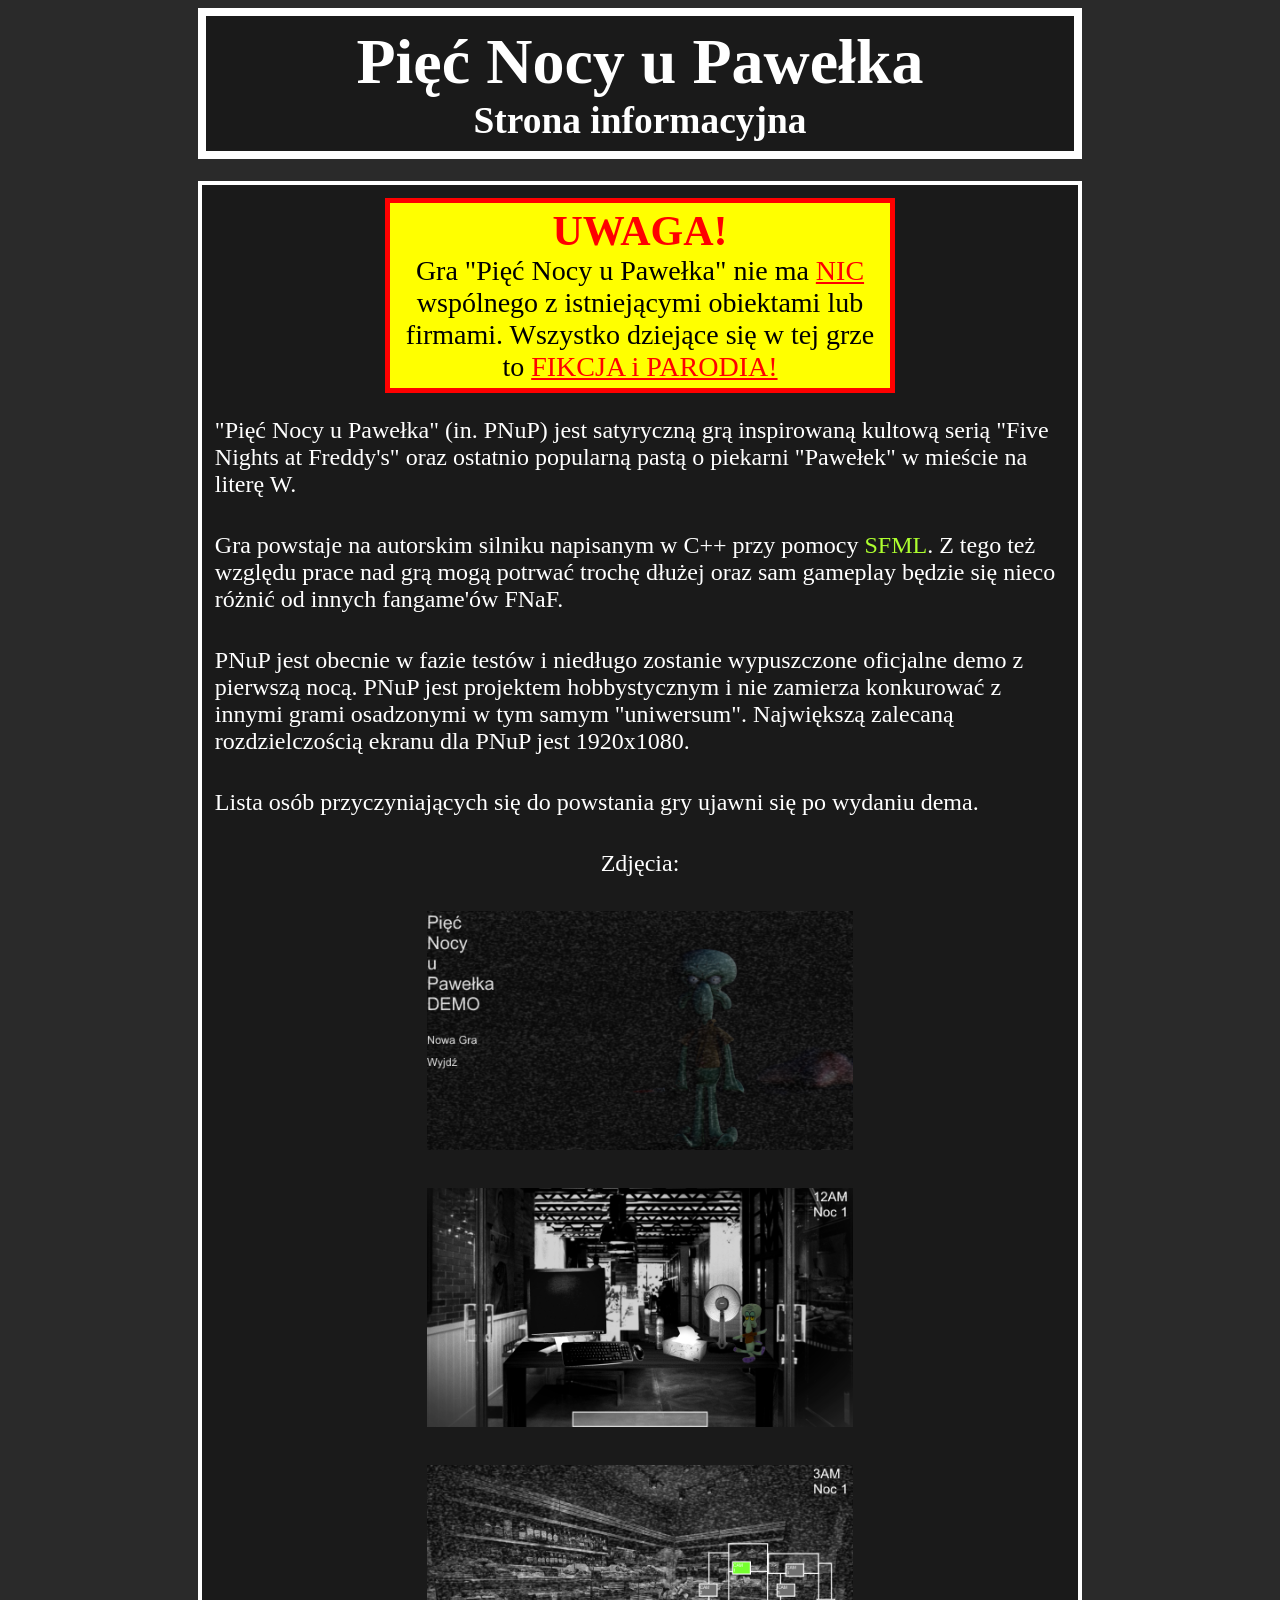
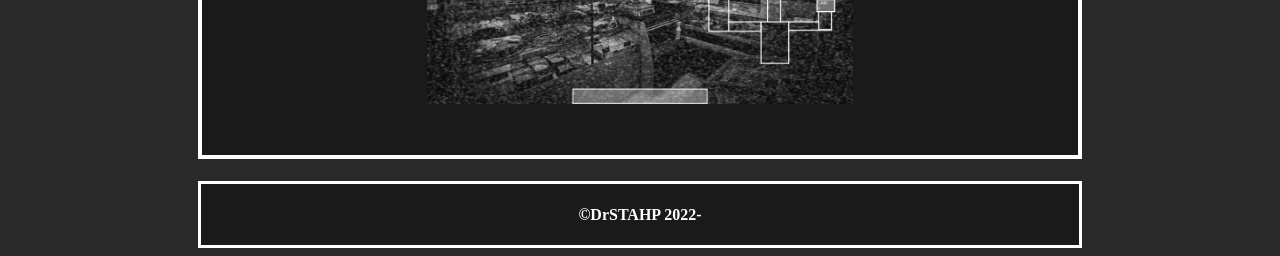
<file: index.html>
<!DOCTYPE html>
<html lang="en">
<head>
    <meta charset="UTF-8">
    <meta http-equiv="X-UA-Compatible" content="IE=edge">
    <link rel="stylesheet" href="main.css">
    <meta name="viewport" content="width=device-width, initial-scale=1.0">
    <title>Pięć Nocy u Pawełka</title>
</head>
<body>
    <div id="main">
        <header>
            <h1 class="tytul">Pięć Nocy u Pawełka</h1>
            <h3 class="podtytul">Strona informacyjna</h3>
        </header>
        <main>
            <div class="disclaimer">
                <h4 class="achtung">UWAGA!</h4>
                Gra "Pięć Nocy u Pawełka" nie ma <span class="important">NIC</span> wspólnego
                z istniejącymi obiektami lub firmami. Wszystko dziejące się
                w tej grze to <span class="important">FIKCJA i PARODIA!</span> 
            </div>
            <p>"Pięć Nocy u Pawełka" (in. PNuP) jest satyryczną grą inspirowaną kultową serią "Five Nights at Freddy's" oraz ostatnio popularną pastą o piekarni "Pawełek" w mieście na literę W.
            </p>

            <p>Gra powstaje na autorskim silniku napisanym w C++ przy pomocy <a class ="srodlin_link" href="https://www.sfml-dev.org/">SFML</a>. Z tego też względu prace nad grą mogą potrwać trochę dłużej oraz sam gameplay będzie się nieco
                różnić od innych fangame'ów FNaF.
            </p>

            <p>
                PNuP jest obecnie w fazie testów i niedługo zostanie wypuszczone oficjalne demo z pierwszą nocą. PNuP jest projektem hobbystycznym i nie zamierza konkurować z innymi
                grami osadzonymi w tym samym "uniwersum". Największą zalecaną rozdzielczością ekranu dla PNuP jest 1920x1080.
            </p>

            <p>
                Lista osób przyczyniających się do powstania gry ujawni się po wydaniu dema.
            </p>

            <p style="text-align:center;">Zdjęcia:</p>
            <a class = "photo_link" href="res/PREV_1.png"><img src="res/PREV_1.png" class="photo_prev"></a>
            <a class = "photo_link" href="res/PREV_2.png"><img src="res/PREV_2.png" class="photo_prev"></a>
            <a class = "photo_link" href="res/PREV_3.png"><img src="res/PREV_3.png" class="photo_prev"></a>
        </main>

        <footer>
            <h4>&copyDrSTAHP 2022-</h4>
        </footer>
    </div>
</body>
</html>
</file>
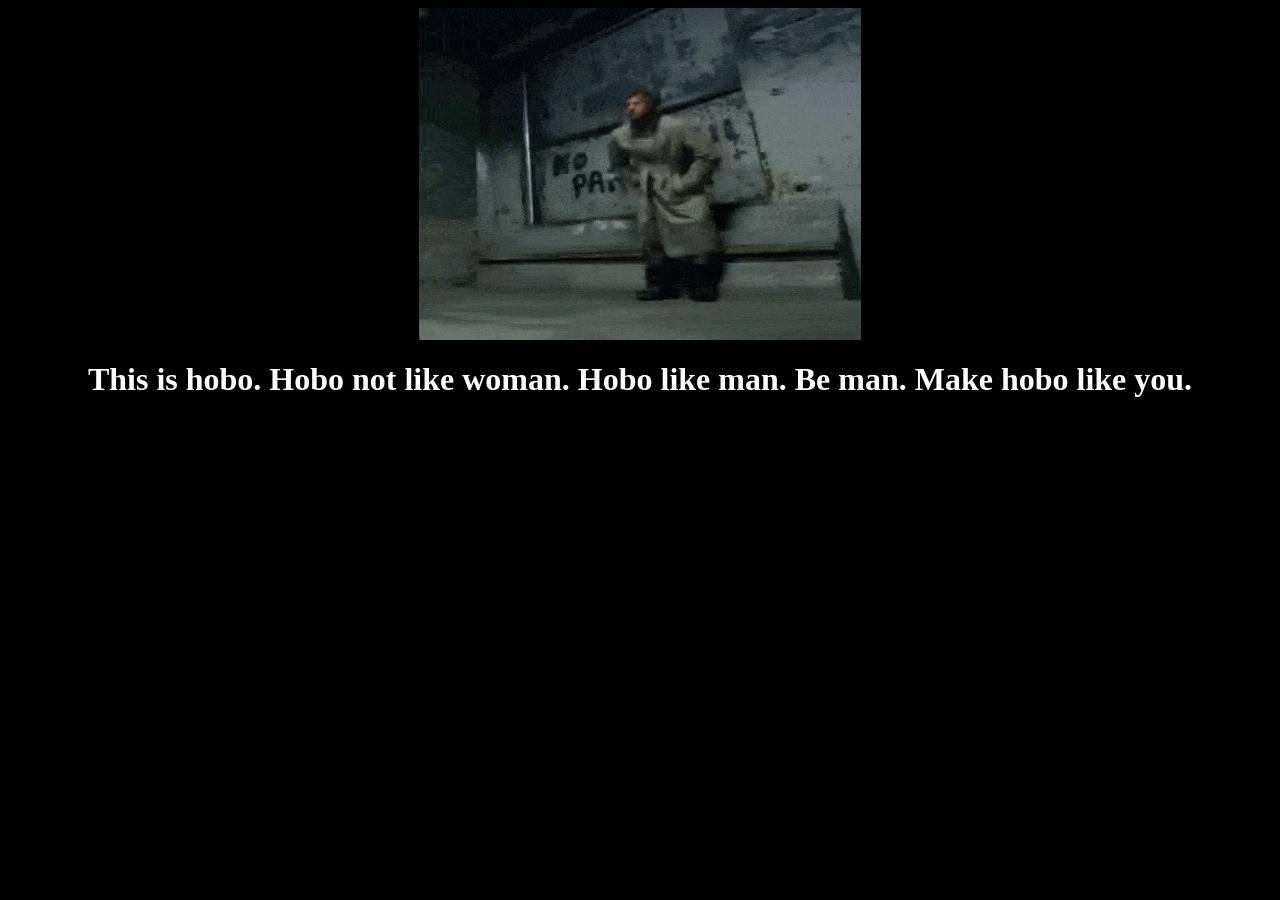
<file: docs/index.html>
<!DOCTYPE html>
<html lang="en">
<head>
    <meta charset="UTF-8">
    <meta name="viewport" content="width=device-width, initial-scale=1.0">
    <title>ROMPOMPOM</title>
</head> 
<body style="display: flex; flex-direction: column; background-color: black; align-items: center;">
    <img src="hobo.gif" style="width: 35%;" >
    <h1 style="color: white; font-family: 'Comic Sans MS';">This is hobo. Hobo not like woman. Hobo like man. Be man. Make hobo like you.</h1>
</body>
</html>
</file>
<file: main.css>
body{
    background-color: #2a2a2a;
    color: white;
    font-family: 'Trebuchet MS';
}

#main{
    width: 70%;
    margin: auto;
}

header{
    text-align: center;
    font-size: 200%;

    box-sizing: border-box;
    border: 0.25em solid white;
    padding: 1%;
    background-color: #1a1a1a;
}
.tytul{
    margin-top: 0px;
    margin-bottom: 0px;
}
.podtytul{
    margin-top: 0px;
    margin-bottom: 0px;
}

.disclaimer{
    background-color: yellow;
    box-sizing: border-box;
    border: 0.2em solid red;
    text-align: center;
    color: black;
    font-size: 175%;
    padding: 0.5%;
    width: 60%;
    margin: auto;
}

.achtung{
    color: red;
    font-size: 150%;
    margin: 0%;
}

.important {
    text-decoration: underline;
    color: red;
}

main {
    margin-top: 2.5%;
    box-sizing: border-box;
    border: .25em solid white;
    background-color: #1a1a1a;
    padding: 1.5%;
}

main p{
    font-size: 150%;
    margin-bottom: 4%;
}

.srodlin_link{
    text-decoration: none;
    color: greenyellow;
}


.photo_link{
    display: block;
    width: 50%;
    margin: auto;
    margin-bottom: 4%;
}

.photo_prev{
    width: 100%;
    height: auto;
}

footer {
    text-align: center;
    box-sizing: border-box;
    border: 0.2em solid white;
    background-color: #1a1a1a;
    margin-top: 2.5%;
}
</file>
